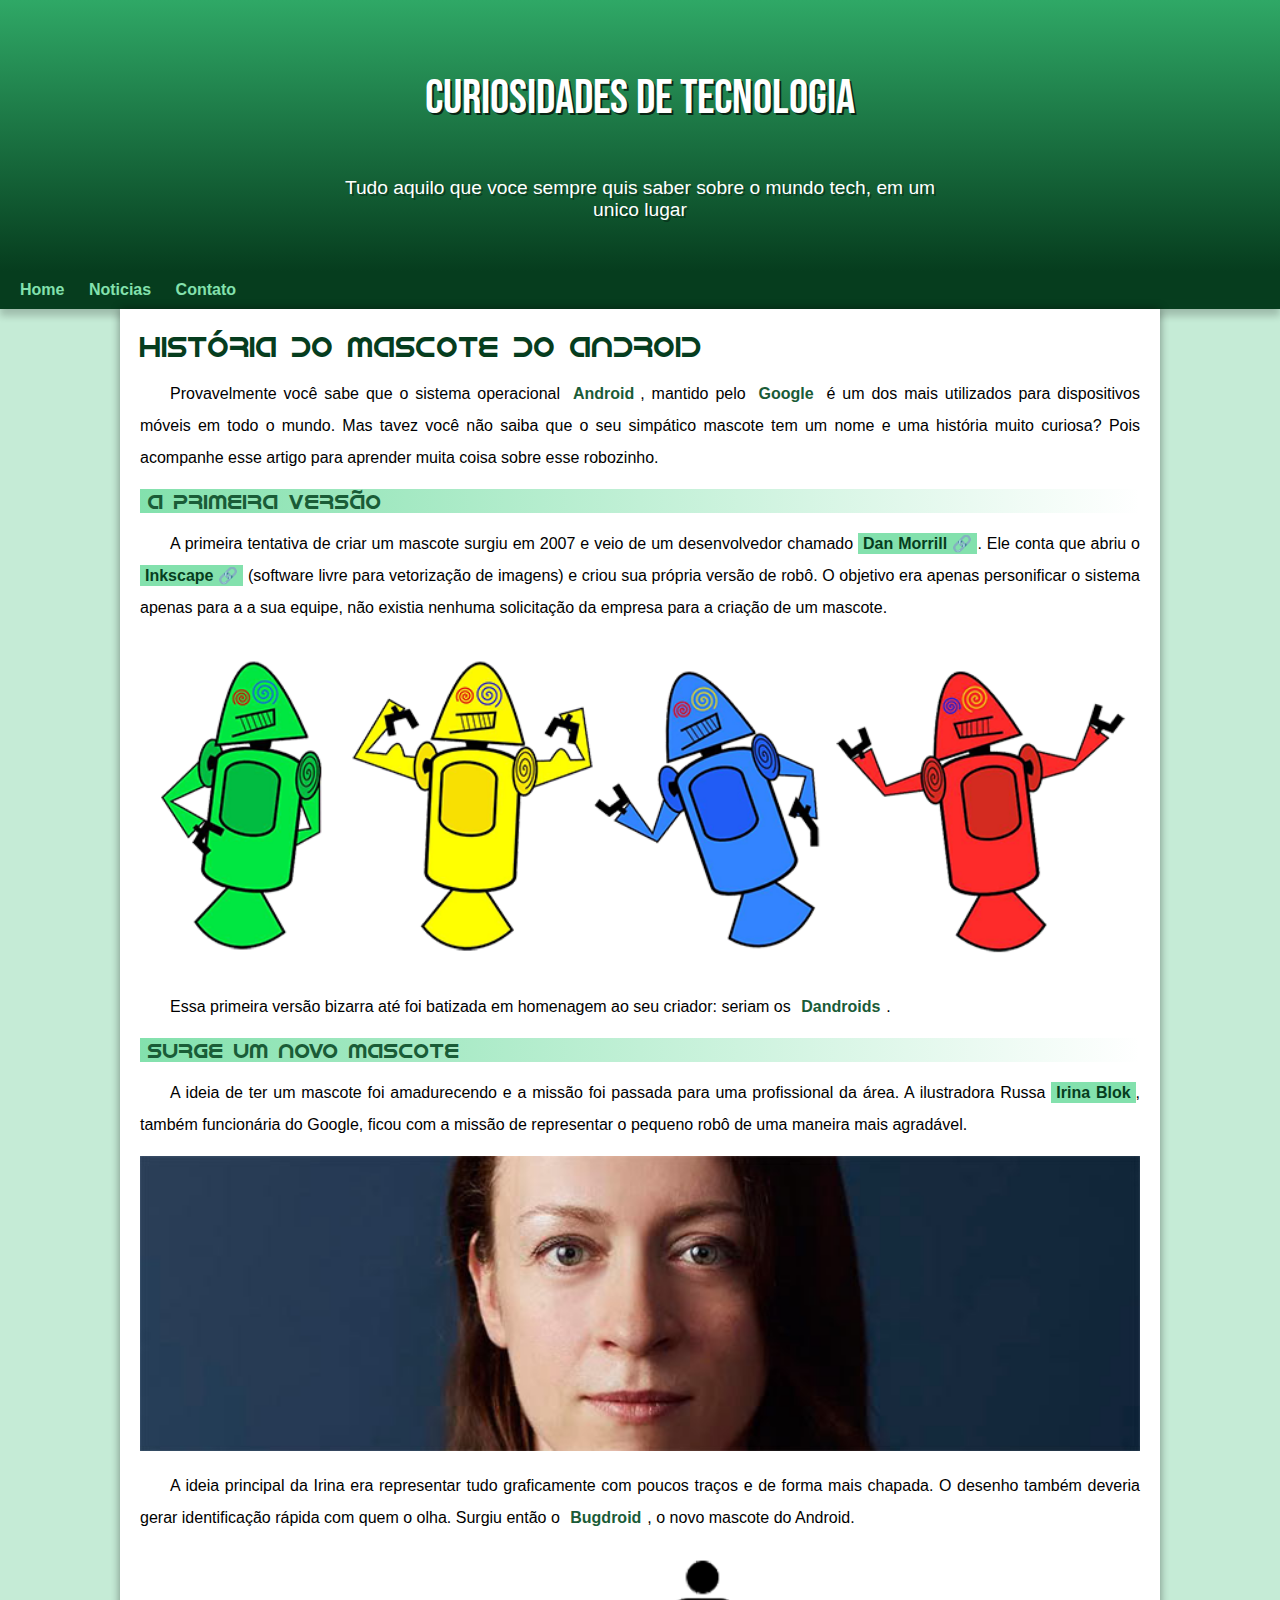
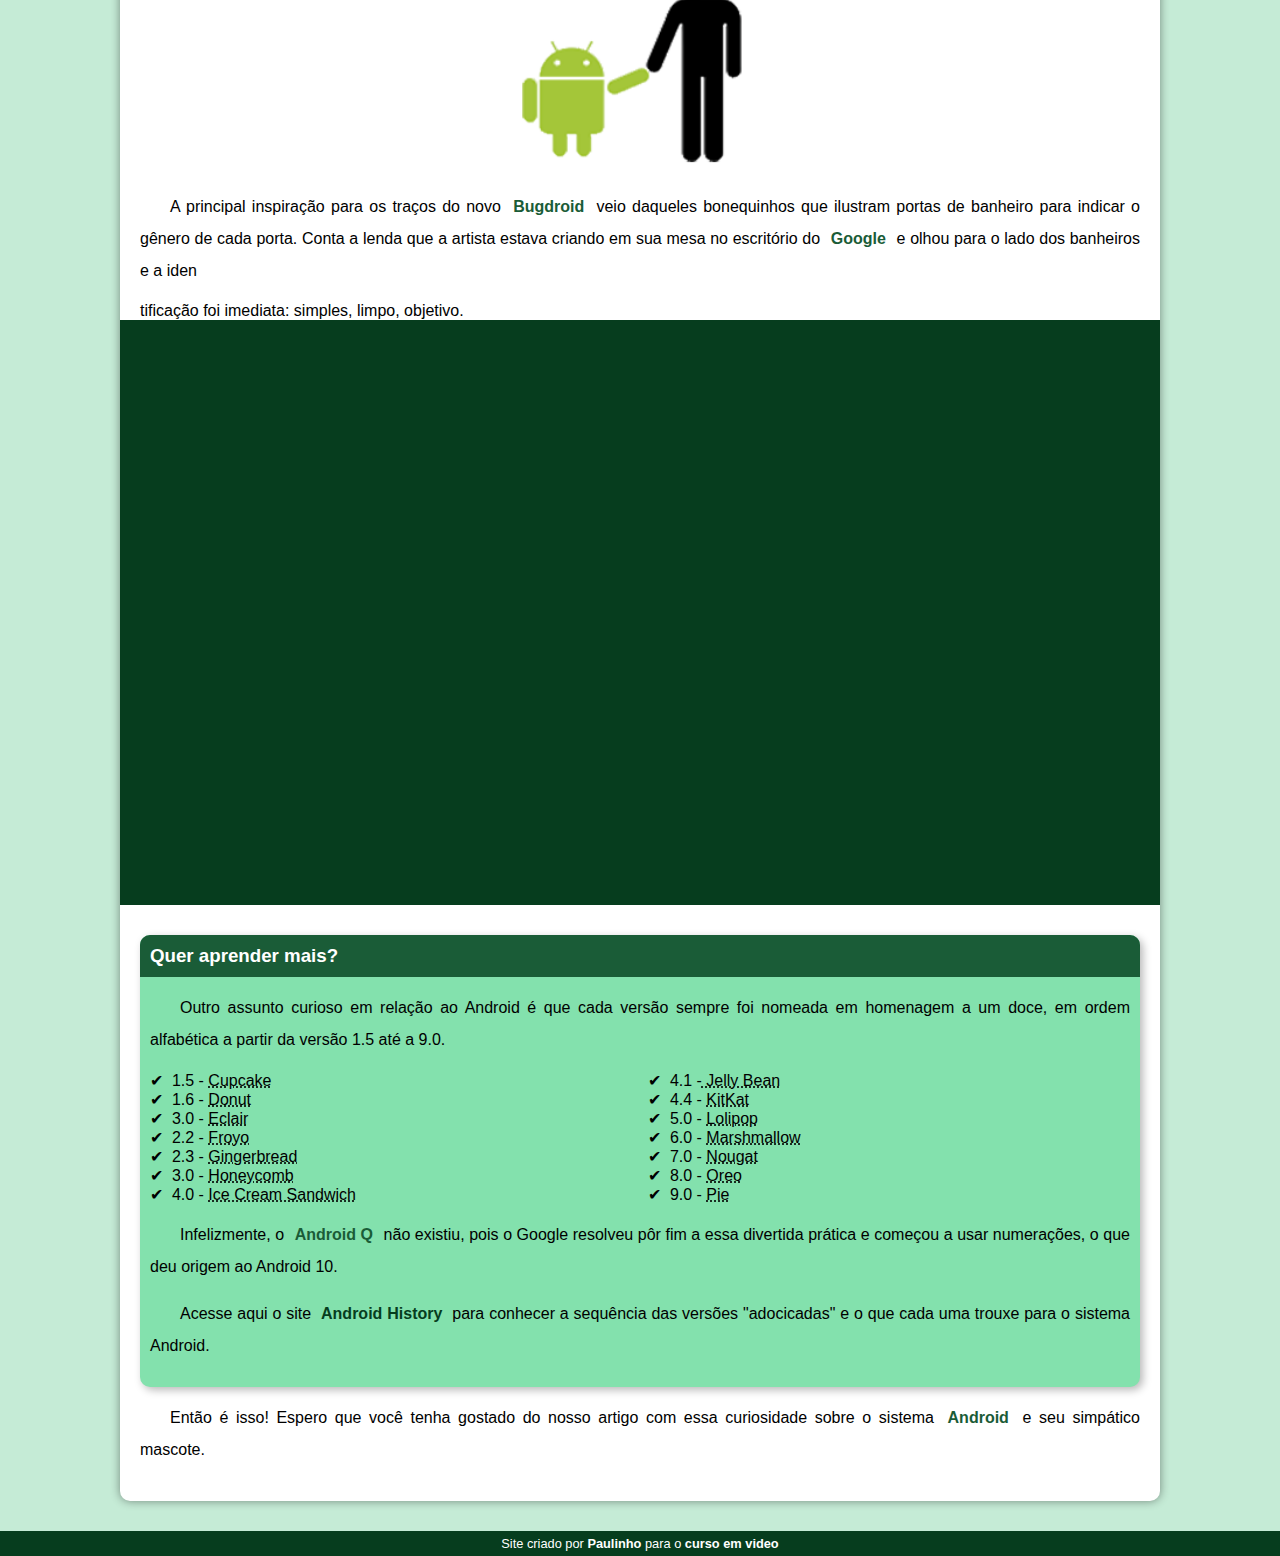
<file: index.html>
<!DOCTYPE html>
<html lang="pt-br">
<head>
    <meta charset="UTF-8">
    <meta name="viewport" content="width=device-width, initial-scale=1.0">
    <title>Como surgiu o mascote do android</title>
    <link rel="shortcut icon" href="imagens/favicon.ico" type="image/x-icon">
    <link rel="stylesheet" href="estilo/style.css">
</head>
<body>
    <header>
        <h1>Curiosidades de Tecnologia</h1>
        <p>Tudo aquilo que voce sempre quis saber sobre o mundo tech, em um unico lugar</p>
    </header>
    <nav>
        <a href="#">Home</a>
        <a href="#">Noticias</a>
        <a href="#">Contato</a>
    </nav>
    <main>
        <article>
            <h1>História do Mascote do Android</h1>

            <p>Provavelmente você sabe que o sistema operacional <strong>Android</strong>, mantido pelo <strong>Google</strong> é um dos mais utilizados para dispositivos móveis em todo o mundo. Mas tavez você não saiba que o seu simpático mascote tem um nome e uma história muito curiosa? Pois acompanhe esse artigo para aprender muita coisa sobre esse robozinho.</p>
            
            <h2>A primeira versão</h2>
            
            <p>A primeira tentativa de criar um mascote surgiu em 2007 e veio de um desenvolvedor chamado <a href="https://androidcommunity.com/dan-morrill-shows-us-the-android-mascot-that-almost-was-20130103/" target="_blank" class="externo">Dan Morrill</a>. Ele conta que abriu o <a href="https://inkscape.org/" target="_blank" class="externo">Inkscape</a> (software livre para vetorização de imagens) e criou sua própria versão de robô. O objetivo era apenas personificar o sistema apenas para a a sua equipe, não existia nenhuma solicitação da empresa para a criação de um mascote.</p>
            
            <picture>
                <source media="(max-width: 670px)" srcset="imagens/dan-droids-pq.png">
                <img src="imagens/dan-droids.png" alt="Primeiro mascote do android">
            </picture>
            
            <p>Essa primeira versão bizarra até foi batizada em homenagem ao seu criador: seriam os <strong>Dandroids</strong>.</p>
            
            <h2>Surge um novo mascote</h2>
            
            <p>A ideia de ter um mascote foi amadurecendo e a missão foi passada para uma profissional da área. A ilustradora Russa <a href="https://www.irinablok.com/" target="_blank" class="externom">Irina Blok</a>, também funcionária do Google, ficou com a missão de representar o pequeno robô de uma maneira mais agradável.</p>
            
            <picture>
                <source media="(max-width: 670px)" srcset="imagens/irina-blok-pq.jpg">
                <img src="imagens/irina-blok.jpg" alt="Irina Block criadora do Bugdroid">
            </picture>
            
            <p>A ideia principal da Irina era representar tudo graficamente com poucos traços e de forma mais chapada. O desenho também deveria gerar identificação rápida com quem o olha. Surgiu então o <strong>Bugdroid</strong>, o novo mascote do Android.</p>
            
            <img src="imagens/bugdroid.png" alt="bugdroid" class="pequena"> 
            
            <p>A principal inspiração para os traços do novo <strong>Bugdroid</strong> veio daqueles bonequinhos que ilustram portas de banheiro para indicar o gênero de cada porta. Conta a lenda que a artista estava criando em sua mesa no escritório do <strong>Google</strong> e olhou para o lado dos banheiros e a iden</p>tificação foi imediata: simples, limpo, objetivo.
            
            <div class="video">
                <iframe width="560" height="315" src="https://www.youtube.com/embed/l2UDgpLz20M?si=-a5smx_FWedSfhCG" title="YouTube video player" frameborder="0" allow="accelerometer; autoplay; clipboard-write; encrypted-media; gyroscope; picture-in-picture; web-share" referrerpolicy="strict-origin-when-cross-origin" allowfullscreen></iframe>
            </div>
             
            <aside>
                <h3>Quer aprender mais?</h3>
                
                <p>Outro assunto curioso em relação ao Android é que cada versão sempre foi nomeada em homenagem a um doce, em ordem alfabética a partir da versão 1.5 até a 9.0.</p>
                
                <ul>
                    <li>1.5 - <abbr title="Bolo de Copo">Cupcake</abbr></li>
                    <li>1.6 - <abbr title="Rosquinha">Donut</abbr></li>
                    <li>3.0 - <abbr title="Bomba">Eclair</abbr></li>
                    <li>2.2 - <abbr title="Iogurt Congelado">Froyo</abbr></li>
                    <li>2.3 - <abbr title="Biscoito de Gengibre">Gingerbread</abbr></li>
                    <li>3.0 - <abbr title="Favo de Mel">Honeycomb</abbr></li>
                    <li>4.0 - <abbr title="Sandwich de sorvet">Ice Cream Sandwich</abbr></li>
                    <li>4.1 -<abbr title="Jujuba"> Jelly Bean</abbr></li>
                    <li>4.4 - <abbr title="KitKat">KitKat</abbr></li>
                    <li>5.0 - <abbr title="Pirulito">Lolipop</abbr></li>
                    <li>6.0 - <abbr title="Marshmallow">Marshmallow</abbr></li>
                    <li>7.0 - <abbr title="Torrone">Nougat</abbr></li>
                    <li>8.0 - <abbr title="Oreo">Oreo</abbr></li>
                    <li>9.0 - <abbr title="Torta">Pie</abbr></li>
                </ul>
                
                <p>Infelizmente, o <strong>Android Q</strong> não existiu, pois o Google resolveu pôr fim a essa divertida prática e começou a usar numerações, o que deu origem ao Android 10.</p>
                
                <p>Acesse aqui o site <a href="https://www.android.com/intl/en_uk/history/#/donut" target="_blank">Android History</a> para conhecer a sequência das versões "adocicadas" e o que cada uma trouxe para o sistema Android.</p>
            </aside>
          
            
            <p>Então é isso! Espero que você tenha gostado do nosso artigo com essa curiosidade sobre o sistema <strong>Android</strong> e seu simpático mascote.</p>
        </article>
    </main>
    <footer>
        <p>Site criado por <a href="gustavoguanabara.github.io">Paulinho</a> para o <a href="https://www.youtube.com/c/CursoemV%C3%ADdeo/playlists" target="_blank">curso em video</a></p>
    </footer>
</body>
</html>
</file>
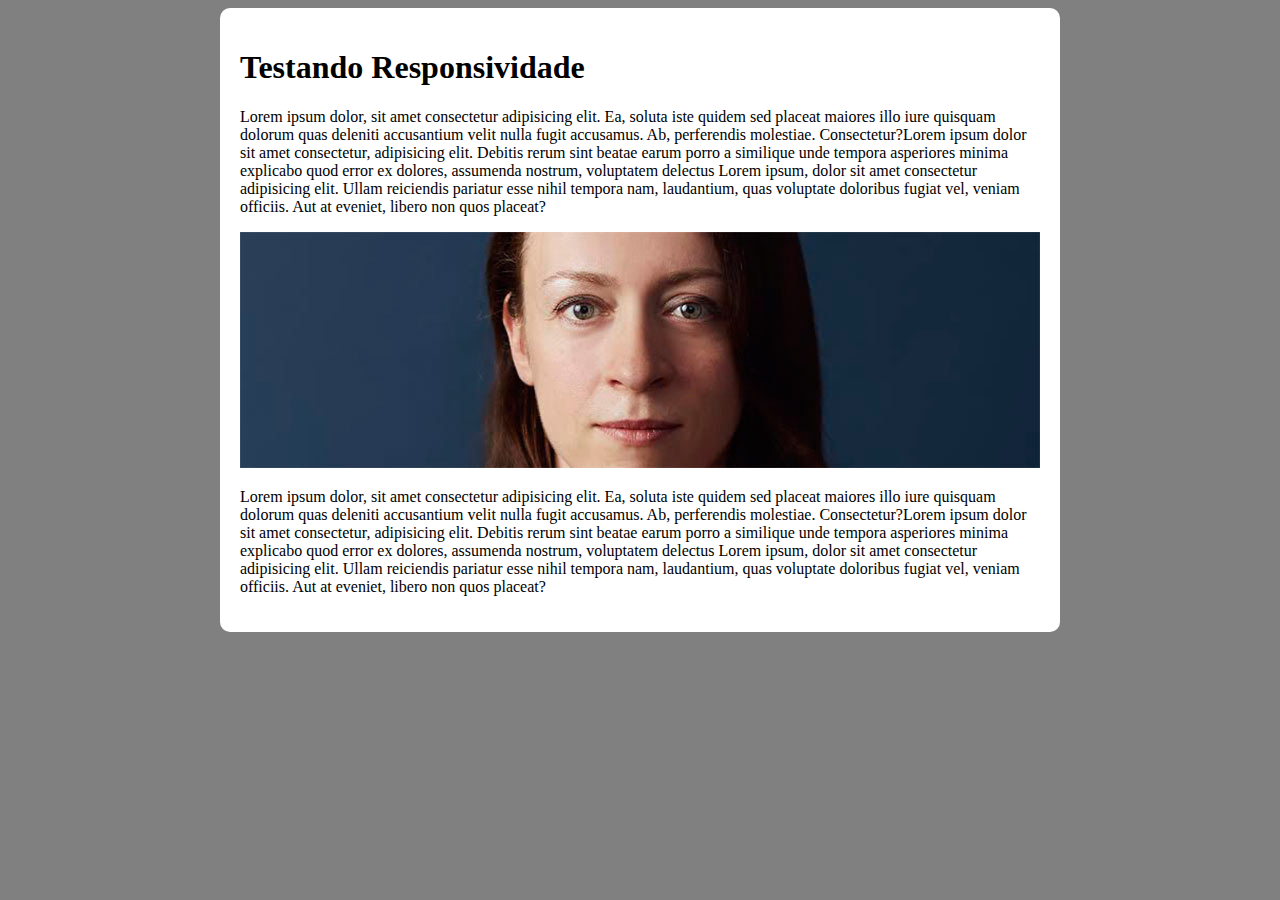
<file: estilo/responsivo.html>
<!DOCTYPE html>
<html lang="pt-br">
<head>
    <meta charset="UTF-8">
    <meta name="viewport" content="width=device-width, initial-scale=1.0">
    <title>Teste de Responsividade</title>
    <style>

        body {
            background-color: gray;
        }

        main {
            background-color: white;
            padding: 20px;
            border-radius: 10px;

            min-width: 280px;
            max-width: 800px;
            margin: auto;
        }

        img {
            width: 100%;
        }
    </style>
</head>
<body>
    <main>
         <h1>Testando Responsividade</h1>
    <p>Lorem ipsum dolor, sit amet consectetur adipisicing elit. Ea, soluta iste quidem sed placeat maiores illo iure quisquam dolorum quas deleniti accusantium velit nulla fugit accusamus. Ab, perferendis molestiae. Consectetur?Lorem ipsum dolor sit amet consectetur, adipisicing elit. Debitis rerum sint beatae earum porro a similique unde tempora asperiores minima explicabo quod error ex dolores, assumenda nostrum, voluptatem delectus Lorem ipsum, dolor sit amet consectetur adipisicing elit. Ullam reiciendis pariatur esse nihil tempora nam, laudantium, quas voluptate doloribus fugiat vel, veniam officiis. Aut at eveniet, libero non quos placeat?</p>

    <picture>
        <source media="(max-width: 800px)" srcset="/imagens/irina-blok-pq.jpg" type="image/jpg">
        <img src="/imagens/irina-blok.jpg" alt="irina-blok">
    </picture>

    <p>Lorem ipsum dolor, sit amet consectetur adipisicing elit. Ea, soluta iste quidem sed placeat maiores illo iure quisquam dolorum quas deleniti accusantium velit nulla fugit accusamus. Ab, perferendis molestiae. Consectetur?Lorem ipsum dolor sit amet consectetur, adipisicing elit. Debitis rerum sint beatae earum porro a similique unde tempora asperiores minima explicabo quod error ex dolores, assumenda nostrum, voluptatem delectus Lorem ipsum, dolor sit amet consectetur adipisicing elit. Ullam reiciendis pariatur esse nihil tempora nam, laudantium, quas voluptate doloribus fugiat vel, veniam officiis. Aut at eveniet, libero non quos placeat?</p>

     </main>

</body>
</html>
</file>
<file: estilo/style.css>
@charset "UTF-8";

@import url('https://fonts.googleapis.com/css2?family=Bebas+Neue&family=Work+Sans:ital,wght@0,100..900;1,100..900&display=swap');

@font-face {
    font-family: 'android';
    src: url('/fontes/idroid.otf') format('opentype');
    font-weight: normal;
}

:root {
    --cor0: #c5ebd6;
    --cor1: #83e1ad;
    --cor2: #3ddc84;
    --cor3: #2fa866;
    --cor4: #1a5c37;
    --cor5: #063d1e;

    --fonte-padrao: Arial, Verdana, Helvetica, sans-serif;
    --fonte-destaque: "Bebas Neue", sans-serif;
    --fonte-android: 'Android', sans-serif;
      
}

* {
    margin: 0px;
    padding: 0px;
}


body {
    background-color: var(--cor0);
    font-family: var(--fonte-padrao);
}

a.externo::after {
    content: '\00A0🔗';
}



header {
    text-align: center;
    background-image: linear-gradient(to bottom, var(--cor3), var(--cor5));
    min-height: 150px;
    padding-top: 40px;
}

header > h1 {
    color: white;
    font-family: var(--fonte-destaque);
    font-size: 3em;
    font-weight: normal;
    margin-top: 30px;
    text-shadow: 2px 2px 0px rgba(0, 0, 0, 0.699);
}

header > p {
    font-family: var(--fonte-padrao);
    font-size: 1.2em;
    color: white;
    max-width: 600px;
    padding-right: 10px;
    padding-left: 10px;
    margin: auto;
    padding: 50px;
    text-shadow: 2px 2px 0px rgba(0, 0, 0, 0.315);
    

}

nav {
    background-color: var(--cor5);
    padding: 10px;
    box-shadow: 0px 7px 7px rgba(0, 0, 0, 0.192);
}

nav > a {
    color: var(--cor1);
    padding: 10px;
    border-radius: 5px;
    text-decoration: none;
    font-weight: bold;
    transition-duration: .5s;
}

nav > a:hover {
    background-color: var(--cor3);
    color: var(--cor5);
}

main {
    min-width: 300px;
    max-width: 1000px;
    margin: auto;
    margin-bottom: 30px;
    padding: 20px;
    background-color: white;
    box-shadow: 0px 0px 10px rgba(0, 0, 0, 0.418);
    border-bottom-right-radius: 10px;
    border-bottom-left-radius: 10px;
}

main h1 {
    color: var(--cor5);
    font-family: var(--fonte-android);
    font-weight: normal;
    font-size: 1.8em;

}

main h2 {
    font-family: var(--fonte-android);
    color: var(--cor4);
    font-size: 1.3em;
    font-weight: normal;
    background-image: linear-gradient(to right, var(--cor1), transparent);
    text-indent: 8px;
}

main p {
    margin: 15px 0px;
    text-align: justify;
    text-indent: 30px;
    font-size: 1em;
    line-height: 2em;
}

main strong {
    color: var(--cor4);
    font-weight: bolder;
    padding: 2px 6px;
}

main a {
    text-decoration: none;
    font-weight: bold;
    color: var(--cor5);
    background-color: var(--cor1);
    padding: 2px 5px;
}

main a:hover {
    text-decoration: underline;
    color: var(--cor3);
}

main img {
    width: 100%;
}

main img.pequena {
    max-width: 350px;
    display: block;
    margin: auto;
}

div.video {
    background-color: var(--cor5);
    margin: 0px -20px 30px -20px;
    padding: 20px;
    padding-bottom: 56.5%;
    position: relative;
}

div.video > iframe {
    position: absolute;
    top: 5%;
    left: 5%;
    width: 90%;
    height: 90%;
}

aside {
    background-color: var(--cor1);
    padding: 10px;
    border-radius: 10px;
    box-shadow: 3px 3px 8px rgba(0, 0, 0, 0.281);
}

aside > h3 {
    background-color: var(--cor4);
    color: white;
    padding: 10px;
    margin: -10px -10px 0px -10px;
    border-radius: 10px 10px 0px 0px;
    
}

aside > ul {
    list-style-type: '\2714\00A0\00A0';
    list-style-position: inside;
    columns: 2;
}

footer {
    background-color: var(--cor5);
    color: white;
    text-align: center;
    font-size: 0.8em;
    padding: 5px;
}

footer a {
    color: white;
    font-weight: bolder;
    text-decoration: none;
}

footer a:hover {
    text-decoration: underline;
    color: var(--cor1);
}
</file>
